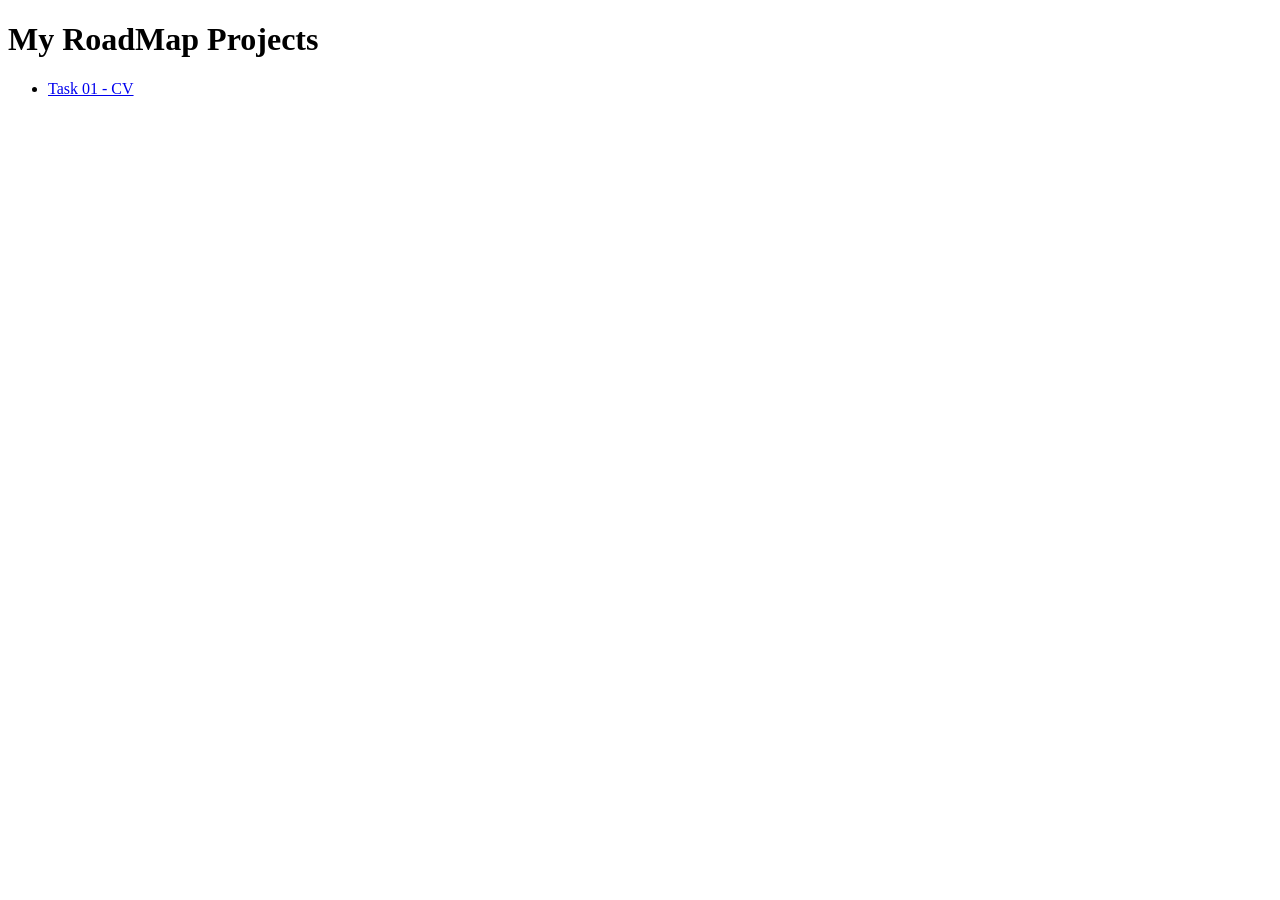
<file: index.html>
<!DOCTYPE html>
<html>
<head>
    <title>RoadMap Projects</title>
</head>
<body>
    <h1>My RoadMap Projects</h1>

    <ul>
        <li><a href="./task-01-cv/">Task 01 - CV</a></li>
      
    </ul>
</body>
</html>
</file>
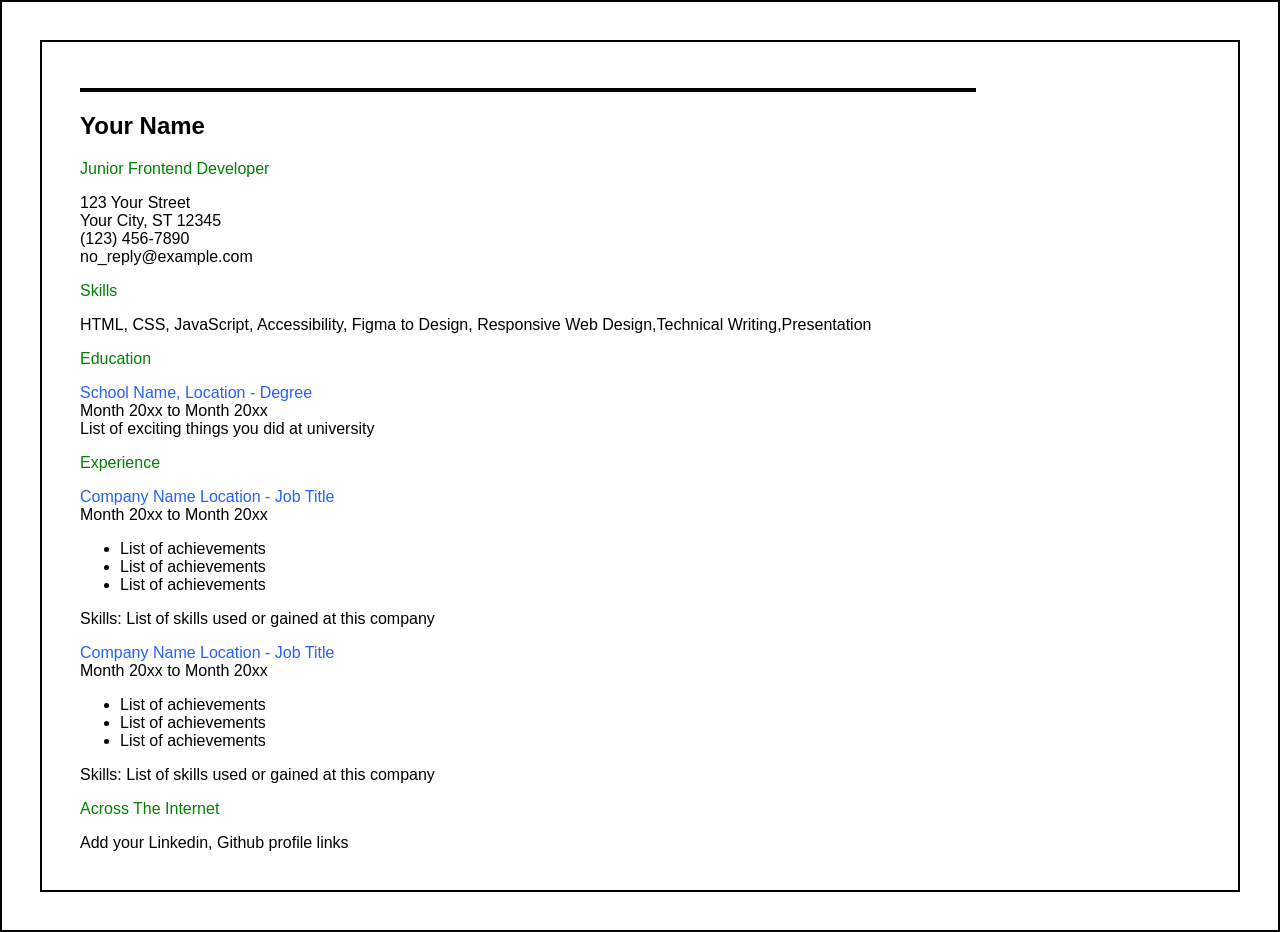
<file: task-01-cv/index.html>
<!doctype html>
<html lang="en">
  <head>
    <meta charset="UTF-8" />
    <meta name="viewport" content="width=device-width, initial-scale=1.0" />
    <title>Create a CV file format</title>
  <link rel="stylesheet" href="style.css">
  </head>
  <body>
    <div class="container">
      <header>
        <hr />
      </header>
      <h2>Your Name</h2>
      <div class="intro">
        <p class="head">Junior Frontend Developer</p>
        <span>123 Your Street</span><br />
        <span>Your City, ST 12345</span><br />
        <span>(123) 456-7890</span><br />
        <span>no_reply@example.com</span><br />
      </div>
      <div class="skills">
        <p class="head">Skills</p>
        <span
          >HTML, CSS, JavaScript, Accessibility, Figma to Design, Responsive Web
          Design,Technical Writing,Presentation</span
        >
      </div>
      <div class="edu">
        <p class="head">Education</p>
        <span class="sub-head">School Name, Location - Degree</span><br />
        <span> Month 20xx to Month 20xx</span><br />
        <span>List of exciting things you did at university</span>
      </div>
      <div class="exp">
        <p class="head">Experience</p>
        <div class="section1">
          <span class="sub-head">Company Name Location - Job Title</span><br />
          <span>Month 20xx to Month 20xx</span>
          <ul>
            <li>List of achievements</li>
            <li>List of achievements</li>
            <li>List of achievements</li>
          </ul>
          <p>Skills: List of skills used or gained at this company</p>
        </div>
        <div class="section2">
          <span class="sub-head">Company Name Location - Job Title</span><br />
          <span>Month 20xx to Month 20xx</span>
          <ul>
            <li>List of achievements</li>
            <li>List of achievements</li>
            <li>List of achievements</li>
          </ul>
          <p>Skills: List of skills used or gained at this company</p>
        </div>
      </div>
      <div class="info-internet">
        <p class="head">Across The Internet</p>
        <span>Add your Linkedin, Github profile links</span>
      </div>
    </div>
  </body>
</html>
</file>
<file: task-01-cv/style.css>
*{
    font-family: Arial, Helvetica, sans-serif;
    box-sizing: border-box;
}

body{
    width:100%;
    min-height: 100vh;
    border:2px solid black;
    margin: 0;
    padding: 38px;
}
.container{
border:2px solid black;
padding:38px;
}
hr{

    border:2px solid black;
    width:80%;
    position: relative;
    left: -10%;

}
.head{
    color: green;
}
.sub-head{
    color:rgb(38, 98, 239)
}
</file>
